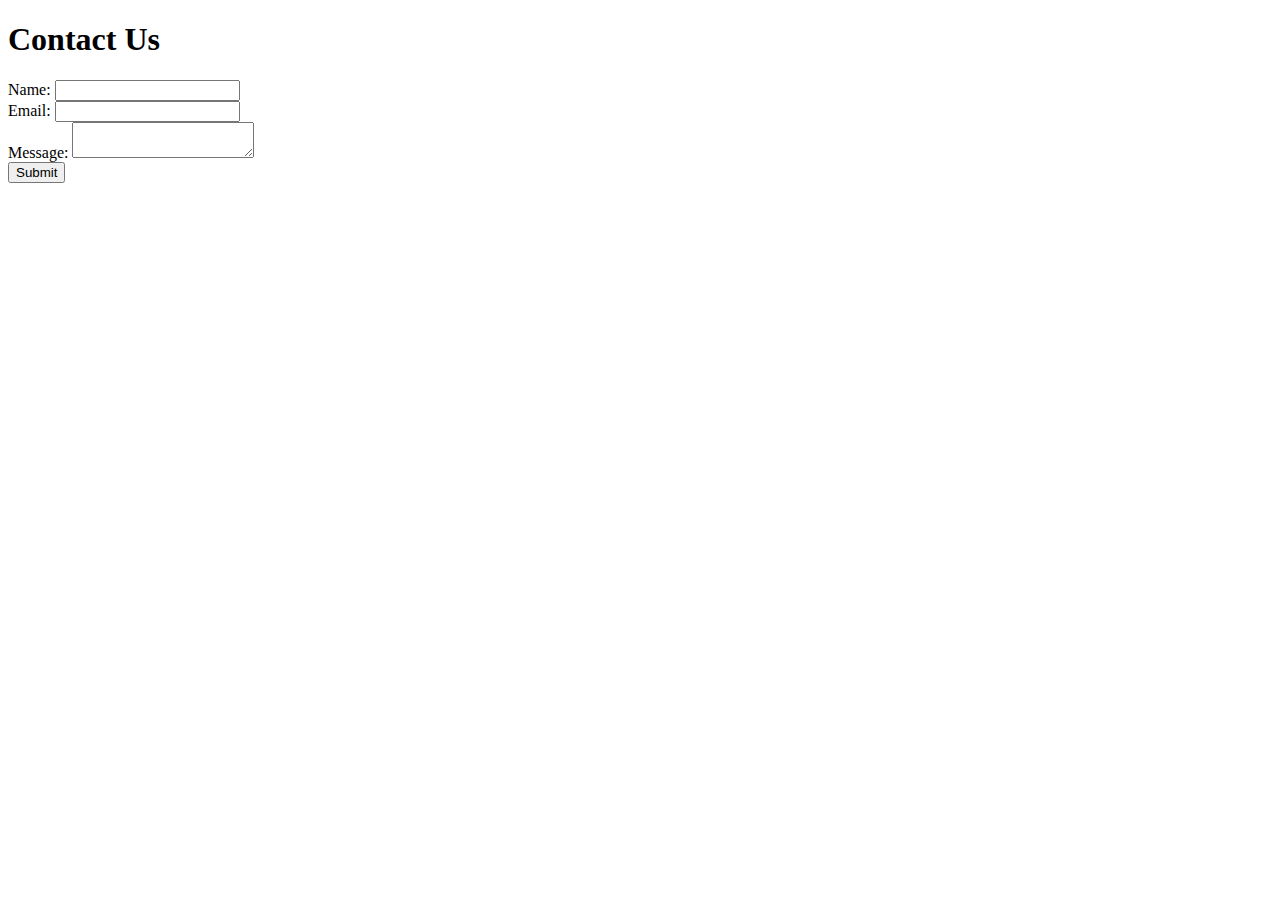
<file: New folder (4)/contact.html>
<!DOCTYPE html>
<html>
<head>
	<title>Contact Us</title>
</head>
<body>
	<h1>Contact Us</h1>
	<form action="submit-form.php" method="POST">
		<label for="name">Name:</label>
		<input type="text" id="name" name="name"><br>

		<label for="email">Email:</label>
		<input type="email" id="email" name="email"><br>

		<label for="message">Message:</label>
		<textarea id="message" name="message"></textarea><br>

		<input type="submit" value="Submit">
	</form>
</body>
</html>
</file>
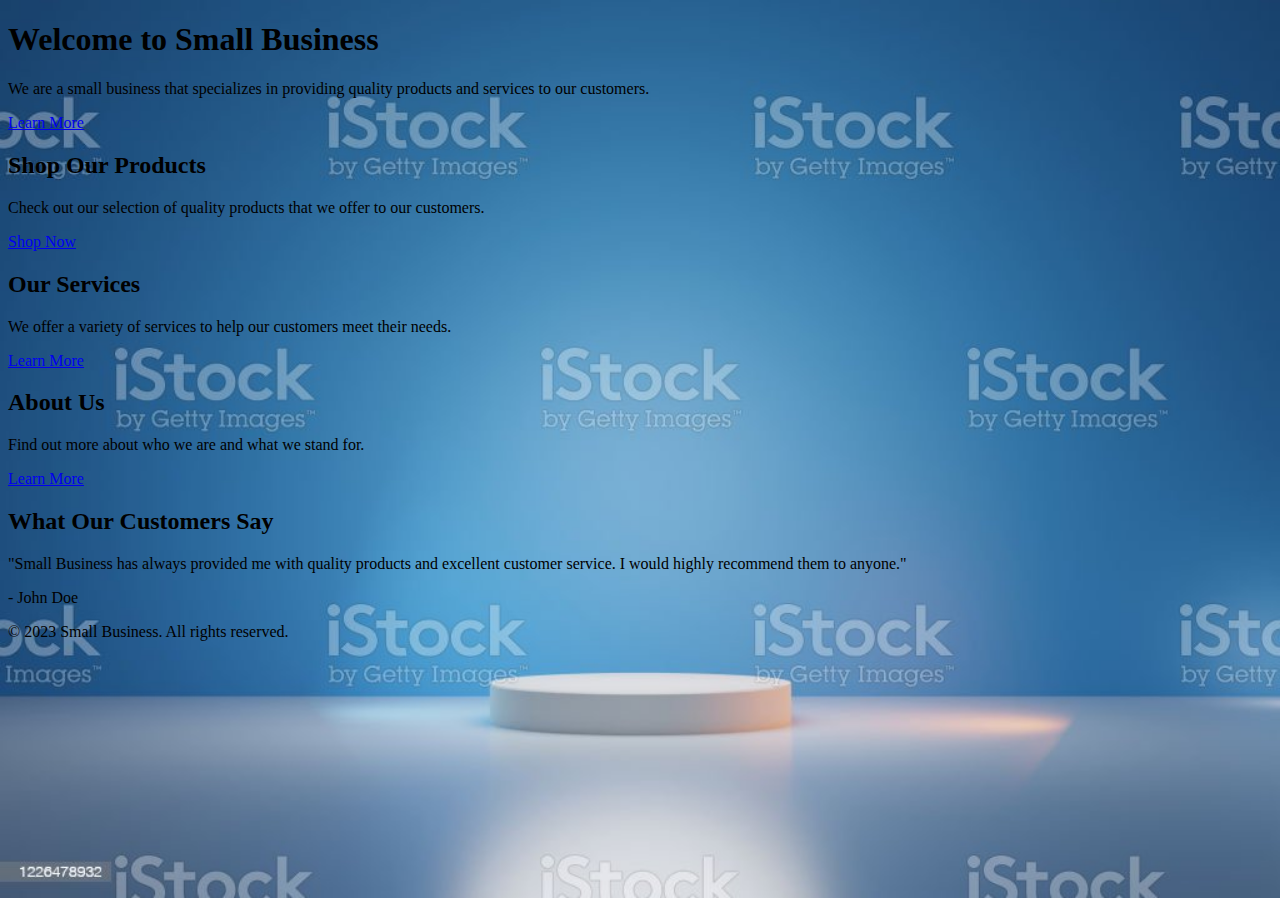
<file: New folder (4)/home.html>
<!DOCTYPE html>
<html lang="en">
<head>
    <meta charset="UTF-8">
    <meta http-equiv="X-UA-Compatible" content="IE=edge">
    <meta name="viewport" content="width=device-width, initial-scale=1.0">
    <title>Insad</title>
</head>
<body>
  
  <style>
		body {
			background-image: url("image.jpg");
			background-repeat: no-repeat;
			background-size: cover;
		}
	</style>
    
  <main>
    <section class="hero">
      <h1>Welcome to Small Business</h1>
      <p>We are a small business that specializes in providing quality products and services to our customers.</p>
      <a href="#" class="button">Learn More</a>
    </section>

    <section class="features">
      <div class="feature">
        <i class="fas fa-shopping-bag"></i>
        <h2>Shop Our Products</h2>
        <p>Check out our selection of quality products that we offer to our customers.</p>
        <a href="#" class="button">Shop Now</a>
      </div>

      <div class="feature">
        <i class="fas fa-cog"></i>
        <h2>Our Services</h2>
        <p>We offer a variety of services to help our customers meet their needs.</p>
        <a href="#" class="button">Learn More</a>
      </div>

      <div class="feature">
        <i class="fas fa-users"></i>
        <h2>About Us</h2>
        <p>Find out more about who we are and what we stand for.</p>
        <a href="#" class="button">Learn More</a>
      </div>
    </section>

    <section class="testimonial">
      <h2>What Our Customers Say</h2>
      <p>"Small Business has always provided me with quality products and excellent customer service. I would highly recommend them to anyone."</p>
      <p class="author">- John Doe</p>
    </section>
  </main>

  <footer>
    <p>&copy; 2023 Small Business. All rights reserved.</p>
  </footer>
</body>
</html>
</file>
